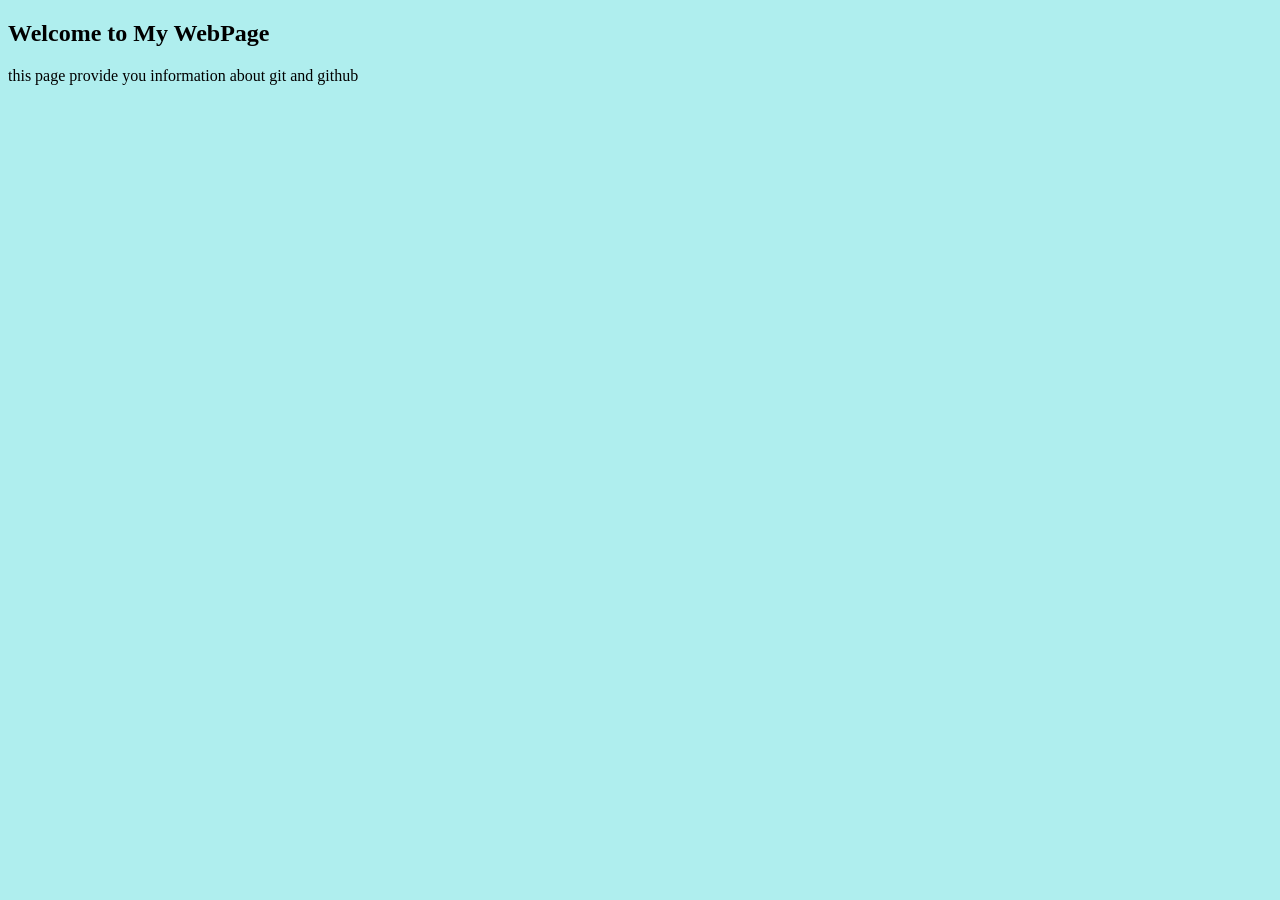
<file: index.html>
<!DOCTYPE html>
<html lang="en">
<head>
    <meta charset="UTF-8">
    <meta http-equiv="X-UA-Compatible" content="IE=edge">
    <meta name="viewport" content="width=device-width, initial-scale=1.0">
    <link rel="stylesheet" href="indexstyles.css">
    <title>Document</title>
</head>
<body>
    <h2>Welcome to My WebPage</h2>
    <p>this page provide you information about git and github</p>
</body>
</html>
</file>
<file: indexstyles.css>
body{
    background:paleturquoise;
}
</file>
